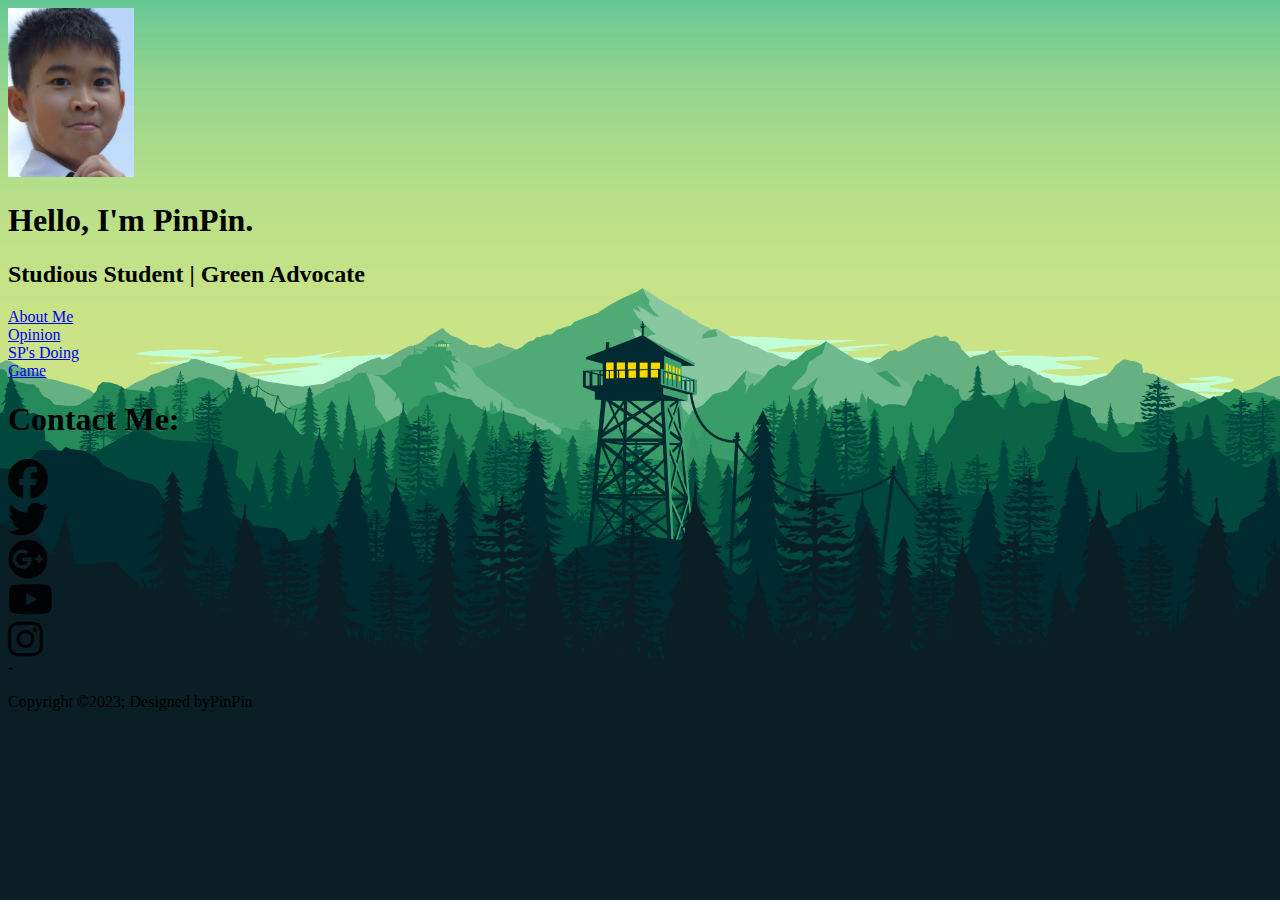
<file: index.html>
<!DOCTYPE html>
<html lang="en">
<head>
    <meta charset="UTF-8">
    <meta name="viewport" content="width=device-width, initial-scale=1.0">
    <title>Save The Earth</title>
    <link href="https://cdn.jsdelivr.net/npm/bootstrap@5.3.0/dist/css/bootstrap.min.css" rel="stylesheet" integrity="sha384-9ndCyUaIbzAi2FUVXJi0CjmCapSmO7SnpJef0486qhLnuZ2cdeRhO02iuK6FUUVM" crossorigin="anonymous">
    <link rel="stylesheet" href="https://cdnjs.cloudflare.com/ajax/libs/font-awesome/6.4.0/css/all.min.css">
    <link rel="stylesheet" href="CSS/index.css">
    <script defer src="https://cdn.jsdelivr.net/npm/bootstrap@5.3.0/dist/js/bootstrap.bundle.min.js" integrity="sha384-geWF76RCwLtnZ8qwWowPQNguL3RmwHVBC9FhGdlKrxdiJJigb/j/68SIy3Te4Bkz" crossorigin="anonymous"></script>
</head>
<body>
    <main>  
        <article>
            <div class="container-lg bg-white bg-opacity-75 mt-5 rounded">
                <!-- ========= Profile Picture ======== -->
                <div class="row">
                    <div class="col">
                        <a class="d-inline mt-5" href="https://www.youtube.com/channel/UC5QdmAEEMLEyiisdag3qWSw" target="_blank">
                            <img class="rounded-circle mx-auto d-block pt-3" src="GRAPHICS/pfp.jpg" alt="sitelogo">
                        </a>
                    </div>
                </div>
                <!-- ========= Profile Picture ======== -->


                <!-- ========= Description ======== -->
                <div class="row text-center px-5 py-5">
                    <h1 class="mt-2 fw-normal">Hello, I'm PinPin.</h1>
                    <h2 class="fw-normal">Studious Student | Green Advocate</h2>
                </div>
                <div class="pages row d-flex justify-content-center align-items-center bg-white text-center p-3">
                    <div class="fw-bolder col-12 col-md-6 col-lg-3">
                        <a class="text-dark text-decoration-none" href="HTML/about.html">About Me</a>
                    </div>
                    <div class="fw-bolder col-12 col-md-6 col-lg-3">
                        <a class="text-dark text-decoration-none" href="HTML/opinion.html">Opinion</a>
                    </div>
                    <div class="fw-bolder col-12 col-md-6 col-lg-3">
                        <a class="text-dark text-decoration-none" href="HTML/sp.html">SP's Doing</a>
                    </div>
                    <div class="fw-bolder col-12 col-md-6 col-lg-3">
                        <a class="text-dark text-decoration-none" href="HTML/game.html">Game</a>
                    </div>
                </div>
                <!-- ========= Description ======== -->


                <!-- ========= NavBar ======== -->
                <div class="text-center mt-2 mb-5">
                    <h1 class="mt-5">Contact Me:</h1>
                    <div class="row socialIcons d-flex justify-content-center m-5">
                        <div class="col-12 col-md-6 col-lg-1">
                            <a class="text-decoration-none rounded-circle" href="https://www.facebook.com/profile.php?id=100092359457299"><i class="fa-brands fa-facebook"></i></a>
                        </div>
                        <div class="col-12 col-md-6 col-lg-1">    
                            <a class="text-decoration-none rounded-circle" href="https://twitter.com/PinPinMans"><i class="fa-brands fa-twitter"></i></a>
                        </div>
                        <div class="col-12 col-md-6 col-lg-1">
                            <a class="text-decoration-none rounded-circle" href="https://www.youtube.com/watch?v=dQw4w9WgXcQ"><i class="fa-brands fa-google-plus"></i></a>
                        </div>
                        <div class="col-12 col-md-6 col-lg-1">
                            <a class="text-decoration-none rounded-circle" href="https://www.youtube.com/channel/UC5QdmAEEMLEyiisdag3qWSw"><i class="fa-brands fa-youtube"></i></a>
                        </div>
                        <div class="col-12 col-md-6 col-lg-1">
                            <a class="text-decoration-none rounded-circle" href="https://www.instagram.com/pinpin.mans/"><i class="fa-brands fa-instagram"></i></a>
                        </div>
                    </div>
                    <div>-</div>
                </div>
                <!-- ========= NavBar ======== -->
            </div>
        </article>
    </main>
    <!-- ========= Footer ======== -->
    <footer class="footerBottom text-white text-center p-3 bg-dark mt-5 h6">
        <p>Copyright &copy;2023; Designed by<span class="designer mx-2 fw-bolder h5">PinPin</span></p>
    </footer>
    <!-- ========= Footer ======== -->
</body>
</html>
</file>
<file: CSS/index.css>
body{
    background-image: url(../GRAPHICS/background_img/background5.jpg);        /* Sources https://www.freepik.com/free-vector/cartoon-forest-landscape_22898249.htm#query=dark%20forest&position=0&from_view=keyword&track=ais */
    background-size: cover;
    background-repeat:  no-repeat;
    min-height: 100vh;
    background-position: center;
    background-attachment: fixed; 
}


img{
    width:10%;
}
.pages a:hover{
    font-weight: 900;
}
.socialIcons a i{
    font-size: 2.5em;
    color: black;
    opacity: 0.9;
}
.socialIcons a:hover i{
    color: white;
    transition: 0.5s;
}
</file>
